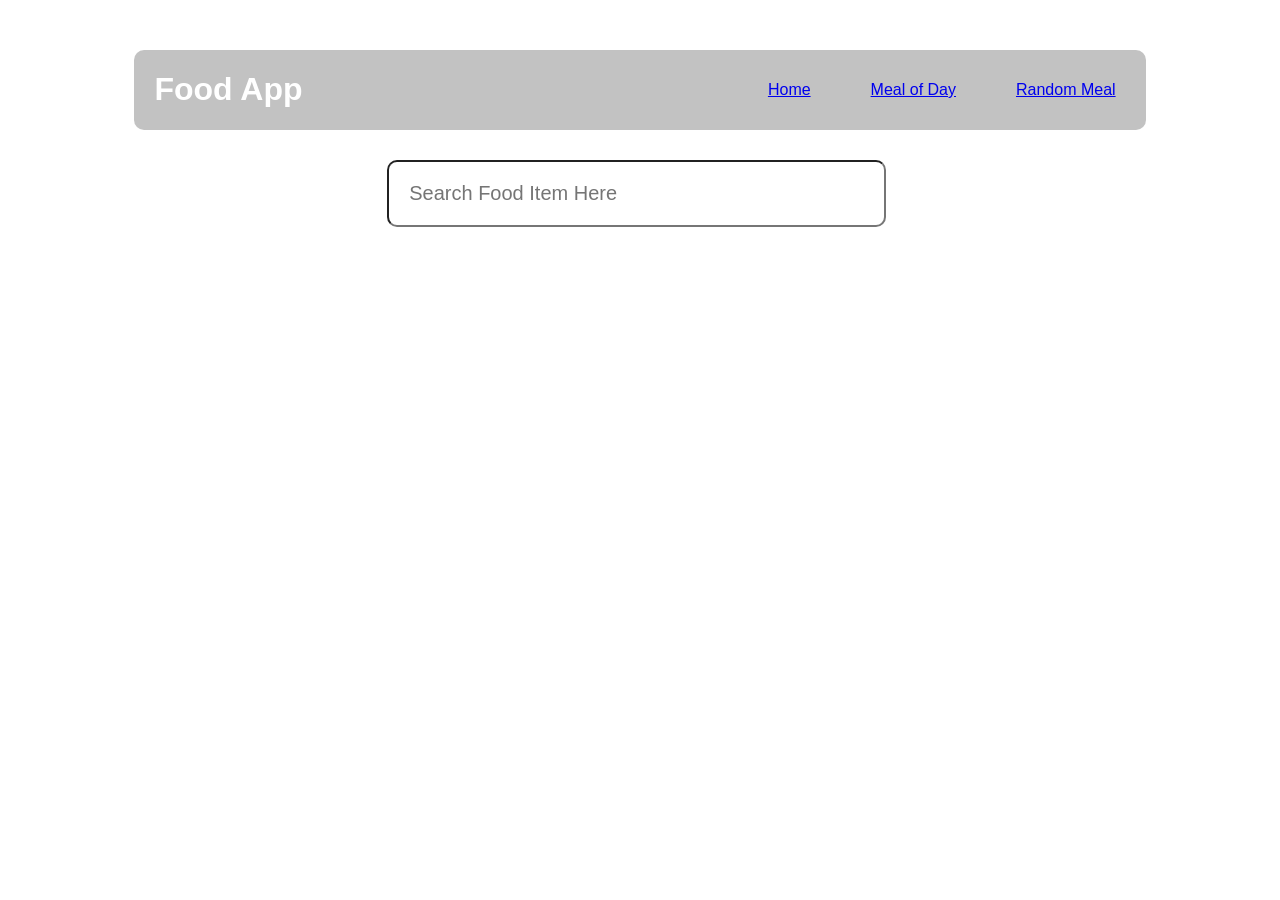
<file: foodApp-Using-ImportExport-main/index.html>
<!DOCTYPE html>
<html lang="en">
<head>
    <meta charset="UTF-8">
    <meta http-equiv="X-UA-Compatible" content="IE=edge">
    <meta name="viewport" content="width=device-width, initial-scale=1.0">
    <title>Home Page</title>
    <link rel="stylesheet" href="./styles/nav.css">
    <link rel="stylesheet" href="./styles/index.css">
</head>
<body>
    <div id="navbar">
    </div>

    <div id="main">
        <input id = "query" type="text" placeholder="Search Food Item Here " oninput = "debounce()">
        <div id="result">

        </div>
    </div>
</body>
<script src="./scripts/index.js" type="module">
</script>
</html>
</file>
<file: foodApp-Using-ImportExport-main/styles/nav.css>
.container{
    display : flex;
    width: 80%;
    justify-content: space-between;
    align-items: center;
    /* border: 2px solid red; */
    margin: auto;
    margin-top: 50px;
    background-color: #9999;
    color: white;
    border-radius: 10px;
    height: auto;
    flex-wrap: warp;
    font-family: 'Lucida Sans', 'Lucida Sans Regular', 'Lucida Grande', 'Lucida Sans Unicode', Geneva, Verdana, sans-serif;
}

.container h1{
    padding-left: 20px;
}

.container ul{
    list-style: none;
    display: flex;
    flex-wrap: wrap;
}

.container ul li{
    padding: 10px 30px;
    cursor: pointer;
}

.container ul li:hover{
    color:rgb(105, 105, 179)
}
</file>
<file: foodApp-Using-ImportExport-main/styles/index.css>
#main{
    width: 40%;
    margin: auto;
    margin-top: 30px;
}
#main input{
    width: 90%;
    padding: 20px;
    font-size: 20px;
    border-radius: 10px;
    margin: auto;
}

#result{
    display: grid;
    grid-template-columns: repeat(2,1fr);
    gap: 20px;
    width: 90%;
    margin: auto;
    margin-top: 30px;
    justify-content: space-around;
    overflow-y: scroll;
    height: 400px;
}

#result img{
    width: 100px;
}

#result h2{
    margin-left: -100px;
    margin-top: 30px;
}
</file>
